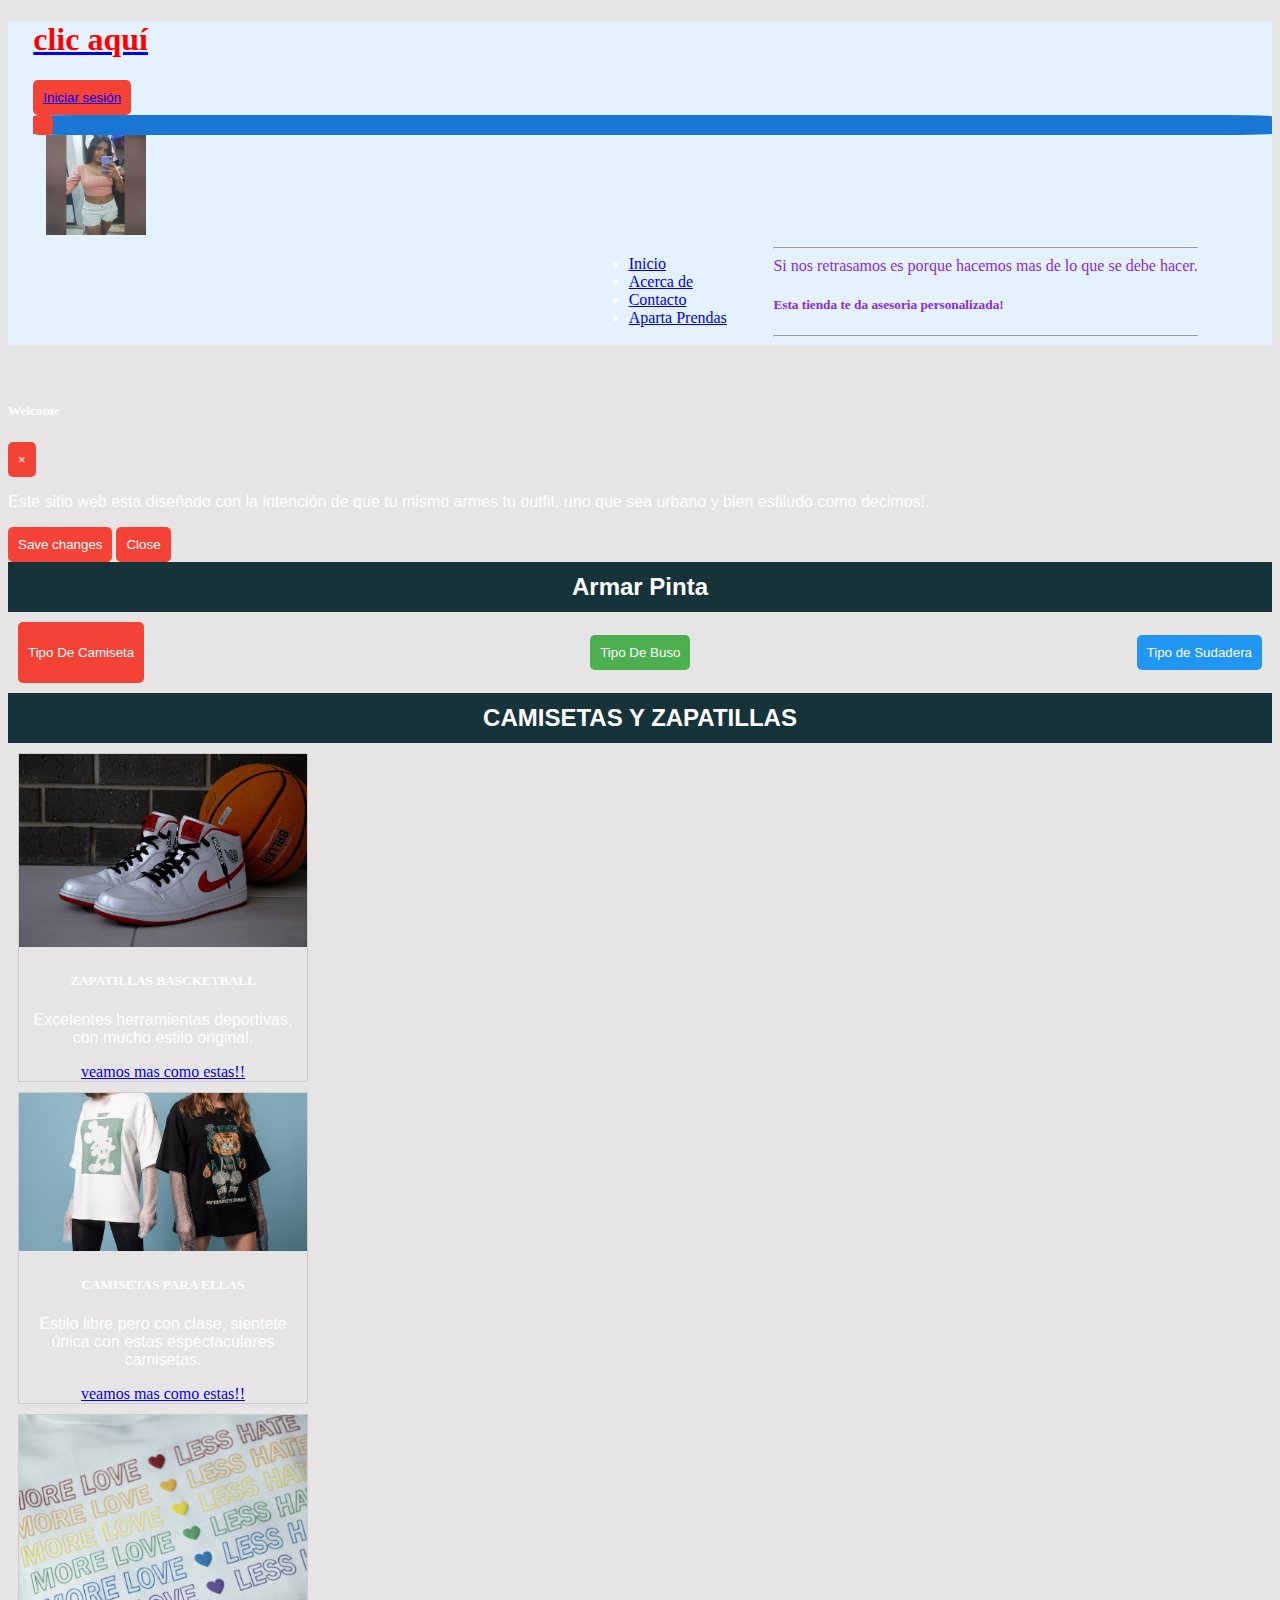
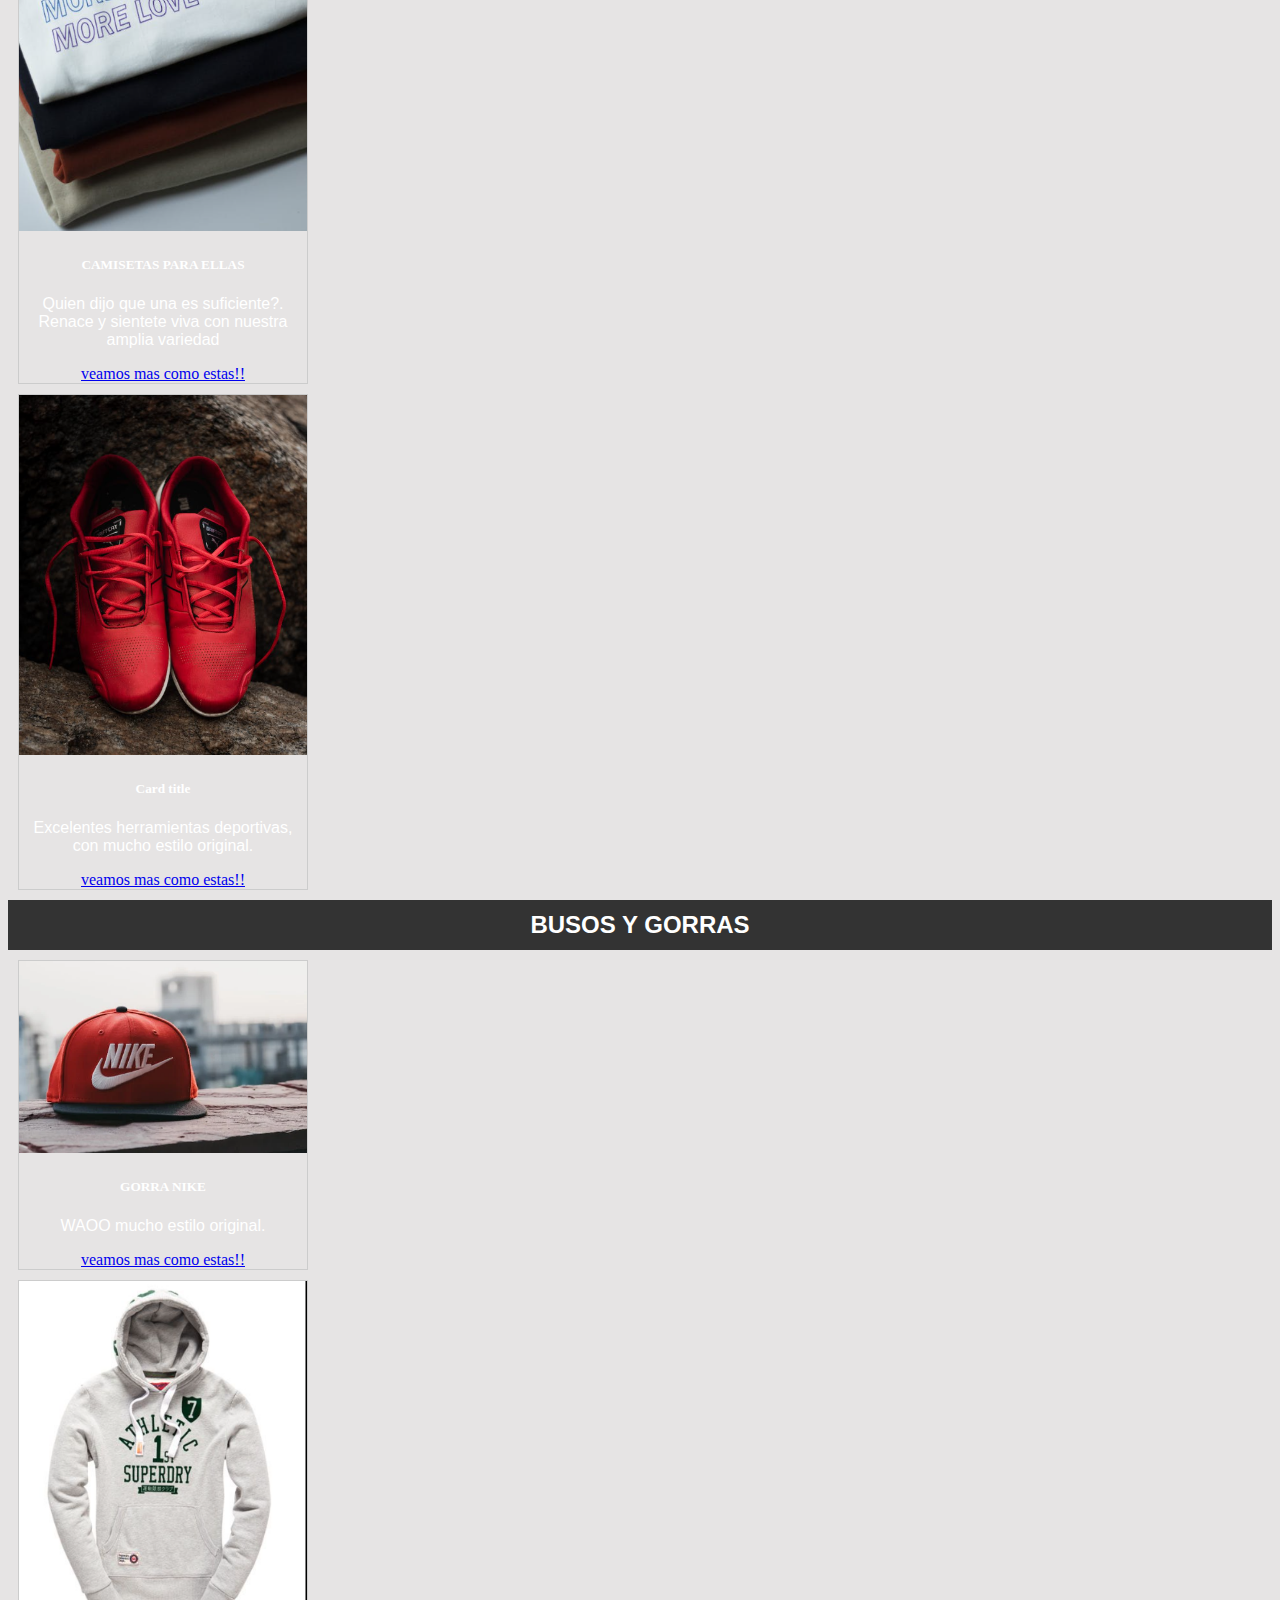
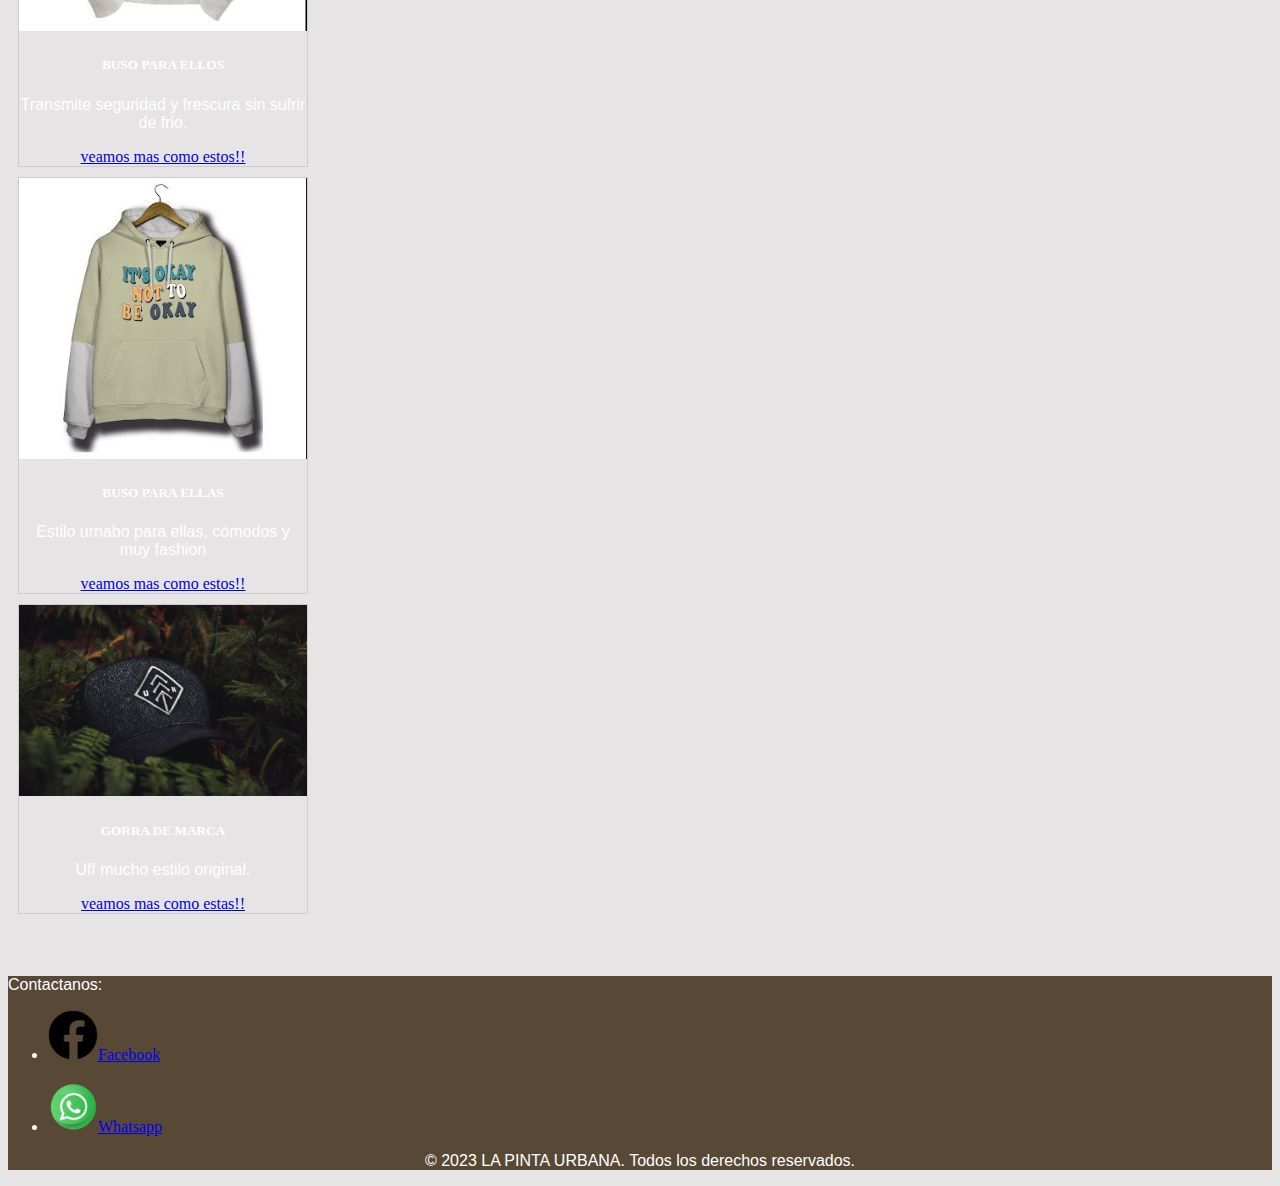
<file: index.html>
<!DOCTYPE html>
<html>

<head>
    <meta charset="UTF-8">
    <title>LA PINTA URBANA</title>
    <link href="https://cdn.jsdelivr.net/npm/bootstrap@5.3.2/dist/css/bootstrap.min.css" rel="stylesheet"
        integrity="sha384-T3c6CoIi6uLrA9TneNEoa7RxnatzjcDSCmG1MXxSR1GAsXEV/Dwwykc2MPK8M2HN" crossorigin="anonymous">
    <link rel="stylesheet" href="/paginaweb/css/style.css">
</head>

<!--header-->
<nav class="navbar navbar-expand-lg navbar-light" style="background-color: #e3f2fd;">
    <div>
        <a class="navbar-brand" href="#">
            <h1 onclick="mostrarAlerta()">clic aquí</h1>
        </a>

        <button class="boton-login" style="display: flex; justify-content: flex-end;">
            <a href="/inicio_sesion.html" target="_blank">Iniciar sesión</a>
        </button>
    </div>
    <!--boton de clic aqui-->
    <div id="click">
        <button class="navbar-toggler" type="button" data-toggle="collapse" data-target="#navbarText"
            aria-controls="navbarText" aria-expanded="false" aria-label="Toggle navigation">
            <span class="navbar-toggler-icon"></span>
        </button>
    </div>
    <img id="tatiana" src="/paginaweb/imagenes/short+camisamangalarga.png" alt="" srcset="">
    <!--lista de items en INICIO-->
    <div class="collapse navbar-collapse" id="navbarText">
        <ul class="navbar-nav mr-auto">
            <li class="nav-item active">
                <a class="nav-link" href="/index.html">Inicio <span class="sr-only"></span></a>
            </li>
            <li class="nav-item">
                <a class="nav-link" href="/acerca_de.html">Acerca de</a>
            </li>
            <li class="nav-item">
                <a class="nav-link" href="/contactanos.html">Contacto</a>
            </li>
            <li class="nav-item">
                <a class="nav-link" href="/apartados.html">Aparta Prendas</a>
            </li>
        </ul>
        <!--lema en INICIO-->
        <div id="lema">
            <span class="navbar-text" style="color: blueviolet;">
                <hr>
                Si nos retrasamos es porque hacemos mas de lo que se debe hacer. <br>
                <h5> Esta tienda te da asesoria personalizada! </h5>
                <hr>
            </span>
        </div>
    </div>
</nav>
<br>
<br>
<!--fin del header-->

<body>

    </header>
    <!--modal con mensaje de marketinkg-->
    <div class="modal" tabindex="-1" role="dialog">
        <div class="modal-dialog" role="document">
            <div class="modal-content">
                <div class="modal-header">
                    <h5 class="modal-title">Welcome</h5>
                    <button type="button" class="close" data-dismiss="modal" aria-label="Close">
                        <span aria-hidden="true">&times;</span>
                    </button>
                </div>
                <div class="modal-body">
                    <p>Este sitio web esta diseñado con la intención de que tu mismo armes tu outfit, uno que sea urbano
                        y bien estiludo
                        como decimos!.</p>
                </div>
                <div class="modal-footer">
                    <button type="button" class="btn btn-primary">Save changes</button>
                    <button type="button" class="btn btn-secondary" data-dismiss="modal">Close</button>
                </div>
            </div>
        </div>
    </div>


 <!--aqui un titulo-->
    <div class="barra-inferior">
        <p>Armar Pinta</p>
    </div>


<!--mas adelante la idea es que al dar clic em este boton redirija a una vista con mas productos-->
    <div class="botones-container">
        <button class="boton-izquierda" onclick="mostrarOpciones()">
            <p>Tipo De Camiseta</p>
        </button>
        <ul class="lista-opciones">
            <li>Algodón</li>
            <li>Poliéster</li>
            <li>Microfibra</li>
        </ul>
        <!--mas adelante la idea es que al dar clic em este boton redirija a una vista con mas productos-->
        <button class="boton-centro">Tipo De Buso</button>
        <ul class="lista-opciones">
            <li>Algodón</li>
            <li>Poliéster</li>
            <li>Microfibra</li>
        </ul>
        <!--mas adelante la idea es que al dar clic em este boton redirija a una vista con mas productos-->
        <button class="boton-derecha">Tipo de Sudadera</button>
        <ul class="lista-opciones">
            <li>Algodón</li>
            <li>Poliéster</li>
            <li>Microfibra</li>
        </ul>
    </div>

    <div class="seccion-ropa">
        <div class="barra-inferior">
            <p>CAMISETAS Y ZAPATILLAS</p>
        </div>

        <!--primer seccion de prendas-->

        <section>
            <table>
                <tr>
                    <div class="row">
                        <div class="col-md-3">
                            <div class="card" style="width: 18rem;">
                                <img class="card-img-top" src="/paginaweb/imagenes/zapatillasbascketball.png" alt="Card image cap">
                                <div class="card-body">
                                    <h5 class="card-title">ZAPATILLAS BASCKETBALL</h5>
                                    <p class="card-text">Excelentes herramientas deportivas, con mucho estilo original.</p>
                                    <a href="#" class="btn btn-primary">veamos mas como estas!!</a>
                                </div>
                            </div>
                        </div>

                        <div class="col-md-3">
                            <div class="card" style="width: 18rem;">
                                <img class="card-img-top" src="/paginaweb/imagenes/camisetasurbanas.png" alt="Card image cap">
                                <div class="card-body">
                                    <h5 class="card-title">CAMISETAS PARA ELLAS</h5>
                                    <p class="card-text">Estilo libre pero con clase, sientete única con estas espectaculares camisetas.</p>
                                    <a href="#" class="btn btn-primary">veamos mas como estas!!</a>
                                </div>
                            </div>
                        </div>

                        <div class="col-md-3">
                            <div class="card" style="width: 18rem;">
                                <img class="card-img-top" src="/paginaweb/imagenes/camisetasurban2.png" alt="Card image cap">
                                <div class="card-body">
                                    <h5 class="card-title">CAMISETAS PARA ELLAS</h5>
                                    <p class="card-text">Quien dijo que una es suficiente?. Renace y sientete viva con nuestra amplia variedad</p>
                                    <a href="#" class="btn btn-primary">veamos mas como estas!!</a>
                                </div>
                            </div>
                        </div>

                        <div class="col-md-3">
                            <div class="card" style="width: 18rem;">
                                <img class="card-img-top" src="/paginaweb/imagenes/pumarojos.png" alt="Card image cap">
                                <div class="card-body">
                                    <h5 class="card-title">Card title</h5>
                                    <p class="card-text">Excelentes herramientas deportivas, con mucho estilo original.</p>
                                    <a href="#" class="btn btn-primary">veamos mas como estas!!</a>
                                </div>
                            </div>
                        </div>
                    </div>
                </tr>
            </table>
        </section>

        <div class="barra-inferior barra-busos">
            <p>BUSOS Y GORRAS</p>
        </div>

        <!--segunda seccion de prendas-->
        <section id="primero">
            <table>
                <tr>
                    <div class="row">
                        <div class="col-md-3">
                            <div class="card" style="width: 18rem;">
                                <img class="card-img-top" src="/paginaweb/imagenes/gorranike.png" alt="Card image cap">
                                <div class="card-body">
                                    <h5 class="card-title">GORRA NIKE</h5>
                                    <p class="card-text">WAOO mucho estilo original.</p>
                                    <a href="#" class="btn btn-primary">veamos mas como estas!!</a>
                                </div>
                            </div>
                        </div>

                        <div class="col-md-3">
                            <div class="card" style="width: 18rem;">
                                <img class="card-img-top" src="/paginaweb/imagenes/busoparaellos.png" alt="Card image cap">
                                <div class="card-body">
                                    <h5 class="card-title">BUSO PARA ELLOS</h5>
                                    <p class="card-text">Transmite seguridad y frescura sin sufrir de frio.</p>
                                    <a href="#" class="btn btn-primary">veamos mas como estos!!</a>
                                </div>
                            </div>
                        </div>

                        <div class="col-md-3">
                            <div class="card" style="width: 18rem;">
                                <img class="card-img-top" src="/paginaweb/imagenes/busoparaellas.png" alt="Card image cap">
                                <div class="card-body">
                                    <h5 class="card-title">BUSO PARA ELLAS</h5>
                                    <p class="card-text">Estilo urnabo para ellas, cómodos y muy fashion</p>
                                    <a href="#" class="btn btn-primary">veamos mas como estos!!</a>
                                </div>
                            </div>
                        </div>

                        <div class="col-md-3">
                            <div class="card" style="width: 18rem;">
                                <img class="card-img-top" src="/paginaweb/imagenes/gorra de marca.png" alt="Card image cap">
                                <div class="card-body">
                                    <h5 class="card-title">GORRA DE MARCA</h5>
                                    <p class="card-text">Uff mucho estilo original.</p>
                                    <a href="#" class="btn btn-primary">veamos mas como estas!!</a>
                                </div>
                            </div>
                        </div>
                    </div>
                </tr>
            </table>
        </section>
        <br>
        <br>

        <footer>
            <p>Contactanos:</p>
            <ul>
                <li><img src="/paginaweb/imagenes/facebook.png" alt="" srcset=""><a href="https://www.facebook.com/carlosalexis.romerovalor?mibextid=ZbWKwL"
                        target="_blank">Facebook</a></li>
                <br>
                <li><img src="/paginaweb/imagenes/whatsapp.png" alt="" srcset=""><a href="https://wa.me/3016818367" target="_blank">Whatsapp</a></li>
            </ul>
            <div class="footer-bottom">
                <p style="display: flex;justify-content: center;"> &copy; 2023 LA PINTA URBANA. Todos los derechos reservados.</p>
              </div>
        </footer>



        <script src="https://code.jquery.com/jquery-3.2.1.slim.min.js"
            integrity="sha384-KJ3o2DKtIkvYIK3UENzmM7KCkRr/rE9/Qpg6aAZGJwFDMVNA/GpGFF93hXpG5KkN"
            crossorigin="anonymous"></script>
        <script src="https://cdn.jsdelivr.net/npm/popper.js@1.12.9/dist/umd/popper.min.js"
            integrity="sha384-ApNbgh9B+Y1QKtv3Rn7W3mgPxhU9K/ScQsAP7hUibX39j7fakFPskvXusvfa0b4Q"
            crossorigin="anonymous"></script>
        <script src="https://cdn.jsdelivr.net/npm/bootstrap@5.3.2/dist/js/bootstrap.bundle.min.js"
            integrity="sha384-C6RzsynM9kWDrMNeT87bh95OGNyZPhcTNXj1NW7RuBCsyN/o0jlpcV8Qyq46cDfL"
            crossorigin="anonymous"></script>

        <script src="/funciones.js"></script>
</body>

</html>
</file>
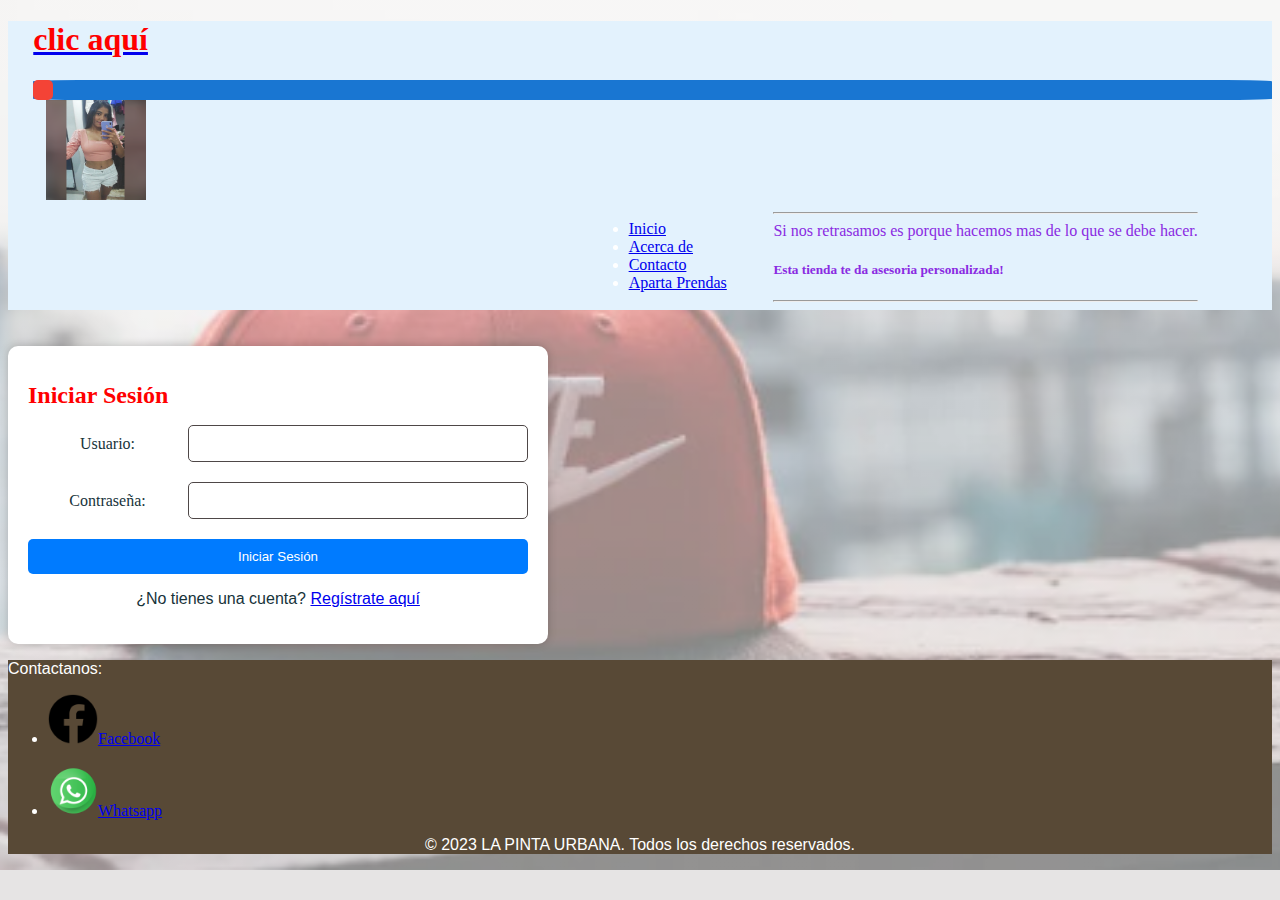
<file: inicio_sesion.html>
<!DOCTYPE html>
<html lang="es">

<head>
    <meta charset="UTF-8">
    <meta name="viewport" content="width=device-width, initial-scale=1.0">
    <title>Iniciar Sesión</title>
    <link href="https://cdn.jsdelivr.net/npm/bootstrap@5.3.2/dist/css/bootstrap.min.css" rel="stylesheet"
        integrity="sha384-T3c6CoIi6uLrA9TneNEoa7RxnatzjcDSCmG1MXxSR1GAsXEV/Dwwykc2MPK8M2HN" crossorigin="anonymous">
    <link rel="stylesheet" href="/paginaweb/css/style.css">
</head>

<!--header-->
<nav class="navbar navbar-expand-lg navbar-light" style="background-color: #e3f2fd;">
    <div>
        <a class="navbar-brand" href="#">
            <h1 onclick="mostrarAlerta()">clic aquí</h1>
        </a>
    </div>
    <!--boton de clic aqui-->
    <div id="click">
        <button class="navbar-toggler" type="button" data-toggle="collapse" data-target="#navbarText"
            aria-controls="navbarText" aria-expanded="false" aria-label="Toggle navigation">
            <span class="navbar-toggler-icon"></span>
        </button> 
    </div>
    <img id="tatiana" src="/paginaweb/imagenes/short+camisamangalarga.png" alt="" srcset="">
    <!--lista de items en INICIO-->
    <div class="collapse navbar-collapse" id="navbarText">
        <ul class="navbar-nav mr-auto">
            <li class="nav-item active">
                <a class="nav-link" href="/index.html">Inicio <span class="sr-only"></span></a>
            </li>
            <li class="nav-item">
                <a class="nav-link" href="/acerca_de.html">Acerca de</a>
            </li>
            <li class="nav-item">
                <a class="nav-link" href="/contactanos.html">Contacto</a>
            </li>
            <li class="nav-item">
                <a class="nav-link" href="/apartados.html">Aparta Prendas</a>
            </li>
        </ul>
        <!--lema en INICIO-->
        <div id="lema" >   
        <span class="navbar-text" style="color: blueviolet;">
            <hr>
            Si nos retrasamos es porque hacemos mas de lo que se debe hacer. <br>
            <h5> Esta tienda te da asesoria personalizada! </h5>
            <hr>
        </span>
    </div>
    </div>
</nav>
<br>
<br>
<!--fin del header-->

<body id="fondo">
    <div class="container">
       

        <main id="credenciales" class="mx-auto">
            <!--input de ingresar usuario-->
            <form action="procesar_login.php" method="post">
                <h1 class="text-center">Iniciar Sesión</h1>
                <div class="form-group">
                    <label for="username">Usuario:</label>
                    <input type="text" id="username" name="username" required>
                </div>
                <!--input de ingresar contraseña-->
                <div class="form-group">
                    <label for="password">Contraseña:</label>
                    <input type="password" id="password" name="password" required>
                </div>
                <!--boton para verificar credenciales ingresadas-->
                <button type="submit" class="btn btn-primary">Iniciar Sesión</button>
                <p id="registrate-link">¿No tienes una cuenta? <a href="/registrarse.html">Regístrate aquí</a></p>
            </form>
        </main>
    </div>

    <footer>
        <p>Contactanos:</p>
        <ul>
            <li><img src="/paginaweb/imagenes/facebook.png" alt="" srcset=""><a href="https://www.facebook.com/carlosalexis.romerovalor?mibextid=ZbWKwL"
                    target="_blank">Facebook</a></li>
            <br>
            <li><img src="/paginaweb/imagenes/whatsapp.png" alt="" srcset=""><a href="https://wa.me/3016818367" target="_blank">Whatsapp</a></li>
        </ul>
        <div class="footer-bottom">
            <p style="display: flex;justify-content: center;"> &copy; 2023 LA PINTA URBANA. Todos los derechos reservados.</p>
          </div>
    </footer>

    <!--linkeo de bootstrap-->
    <script src="https://code.jquery.com/jquery-3.2.1.slim.min.js"
        integrity="sha384-KJ3o2DKtIkvYIK3UENzmM7KCkRr/rE9/Qpg6aAZGJwFDMVNA/GpGFF93hXpG5KkN"
        crossorigin="anonymous"></script>
    <script src="https://cdn.jsdelivr.net/npm/popper.js@1.12.9/dist/umd/popper.min.js"
        integrity="sha384-ApNbgh9B+Y1QKtv3Rn7W3mgPxhU9K/ScQsAP7hUibX39j7fakFPskvXusvfa0b4Q"
        crossorigin="anonymous"></script>
    <script src="https://cdn.jsdelivr.net/npm/bootstrap@5.3.2/dist/js/bootstrap.bundle.min.js"
        integrity="sha384-C6RzsynM9kWDrMNeT87bh95OGNyZPhcTNXj1NW7RuBCsyN/o0jlpcV8Qyq46cDfL"
        crossorigin="anonymous"></script>
    <!--linkeo de archivo de funcionalidades FUNCIONES.JS-->
    <script src="/funciones.js"></script>
</body>

</html>
</file>
<file: paginaweb/css/style.css>
body {
  background-color: rgb(230, 228, 228);
  color: white;
  font-family: Georgia, 'Times New Roman', Times, serif;
}

/*header general*/
.barra {
  background-color: black;
  color: white;
  padding: 10px;
  display: flex;
  justify-content: space-between;
  align-items: center;
}

#click {
  padding-right: 4%;
  display: flex;
  border-radius: 6%;
  color: #17333A;
  background-color: #1976d2;


}

#tatiana {
  padding-left: 1%;
  width: 100px;
  height: 100px;
  opacity: 90%;

}

.navbar {
  padding-left: 2%;
  margin-top: auto;

}

h1 {
  color: red;
  cursor: pointer;
}

#navbarText {
  display: flex;
  justify-content: flex-end;
  padding-right: 6%;
}

#lema {
  padding-left: 4%;
}

p {
  font-family: 'Roboto', sans-serif;
}

button {
  background-color: #f44336;
  color: white;
  border: none;
  padding: 10px;
  border-radius: 5px;
  cursor: pointer;
}

button:hover {
  background-color: #d32f2f;
}

.barra-inferior {
  display: flex;
  justify-content: center;
  align-items: center;
  height: 50px;
  background-color: #17333A;
  color: white;
  font-size: 24px;
  font-weight: bold;
  cursor: pointer;
}

.botones-container {
  display: flex;
  justify-content: space-between;
  align-items: center;
  padding: 10px;
}

.lista-opciones {
  display: none;
  position: absolute;
  background-color: white;
  border: 1px solid gray;
  padding: 0;
  margin-top: 0;
  list-style: none;
  z-index: 1;
}

.boton-izquierda {
  position: relative;
}

.boton-izquierda:hover .lista-opciones {
  display: block;
}

.boton-izquierda:focus .lista-opciones {
  display: block;
}




.boton-centro {
  background-color: #4CAF50;
  color: white;
  border: none;
  padding: 10px;
  border-radius: 5px;
  cursor: pointer;
}

.boton-centro:hover {
  background-color: #388e3c;
}

.boton-derecha {
  background-color: #2196F3;
  color: white;
  border: none;
  padding: 10px;
  border-radius: 5px;
  cursor: pointer;
}

.boton-derecha:hover {
  background-color: #1976d2;
}

table {
  width: 100%;
  border-collapse: collapse;
}

table td {
  width: 25%;
  height: 150px;
  padding: 5px;
  text-align: center;
  vertical-align: middle;
  border: 1px solid black;
}

.barra-busos {
  background-color: #333;
}

.barra-busos p {
  color: #fff;
}

/*inicio sesion*/
.credenciales {
  display: flex;
  justify-content: center;
  height: max-content;
  width: 70%;
  padding-left: 4%;
}

/*afecta a la vista 'inicio'*/
.card {
  width: 200px;
  margin: 10px;
  border: 1px solid #ccc;
  text-align: center;

}

.card img {
  max-width: 100%;
  max-height: 100%;
}
/*afecta al footer*/
footer 
{
 
  background-color: rgb(88, 73, 54);
}
footer img
{
  width: 50px;
  height: 50px;
}
#credenciales {
  background-color: white;
  box-shadow: 0px 0px 10px rgba(0, 0, 0, 0.2);
  padding: 20px;
  border-radius: 10px;
  width: 500px; /* Ajusta el ancho según tus preferencias */
}

#credenciales h1 {
  font-size: 24px; /* Tamaño de fuente del encabezado */
}

.form-group {
  display: flex;
  flex-direction: row;
  justify-content: space-between;
  align-items: center;
  margin-bottom: 20px;
}

.form-group label {
  flex: 1;
  text-align: center;
  padding-right: 1px;
  color: #17333A;
}

.form-group input[type="text"],
.form-group input[type="password"] {
  flex: 2;
  width: 100%;
  padding: 10px;
  border: 1px solid #4e4747;
  border-radius: 5px;
}

#credenciales button {
  display: block;
  width: 100%;
  padding: 10px;
  background-color: #007BFF; 
  color: white;
  border: none;
  border-radius: 5px;
  cursor: pointer;
}

#fondo{
  background: linear-gradient(rgba(255, 255, 255, 0.5), rgba(255, 255, 255, 0.5)), 
  url('../imagenes/gorranike.png');
  
  background-size: cover; 
  background-repeat: no-repeat; 
  background-position: center center; 
  background-color: rgb(230, 228, 228);
  
}

#registrate-link {
  text-align: center;
  color: #17333A;
}
</file>
